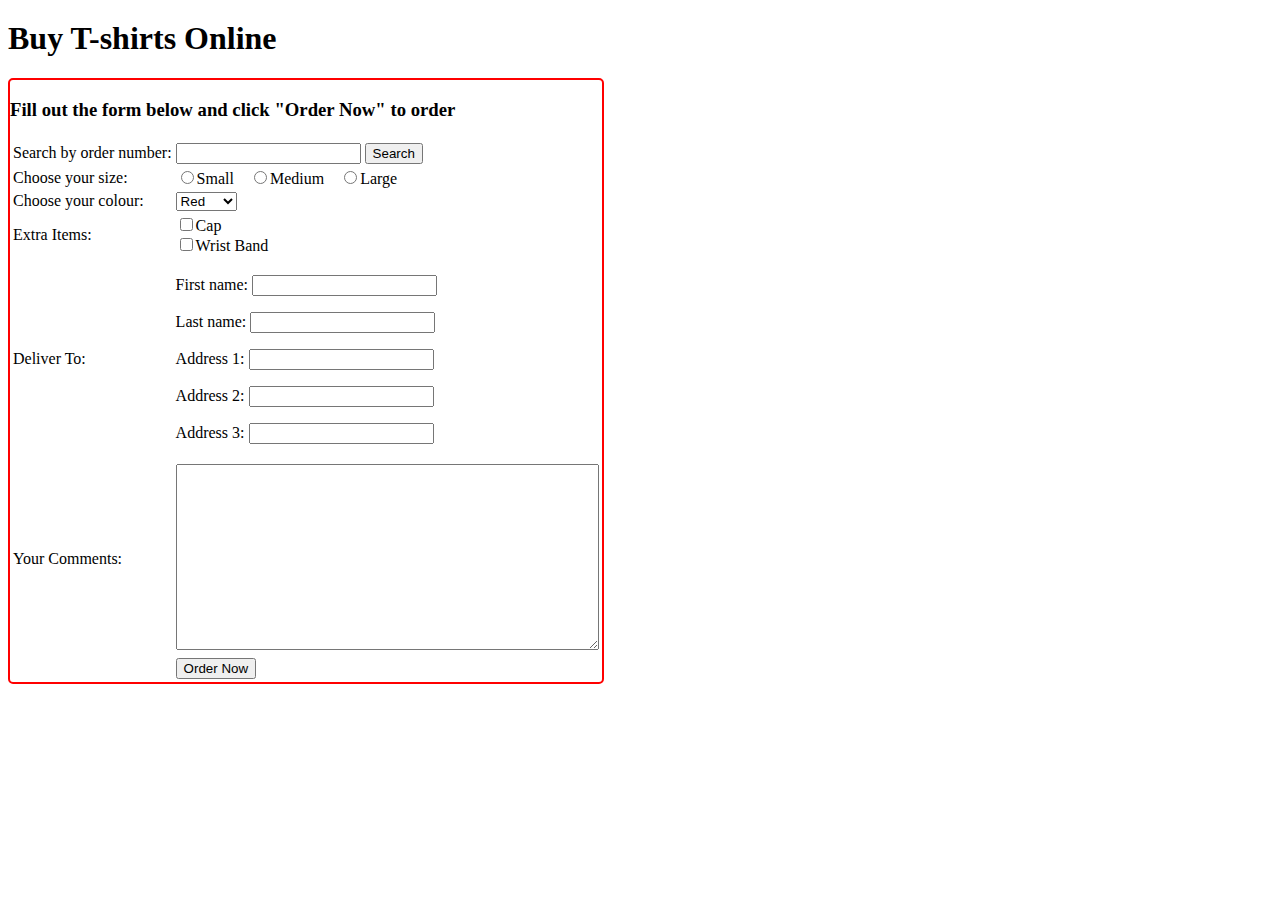
<file: index.html>
<!DOCTYPE html>
<html lang="en">
<head>
    <meta charset="UTF-8">
    <meta name="viewport" content="width=device-width, initial-scale=1.0">
    <!-- <meta http-equiv="X-UA-Compatible" content="ie=edge"> -->
    <title>Title</title>
    <!-- <link rel="stylesheet" href="https://stackpath.bootstrapcdn.com/bootstrap/4.1.3/css/bootstrap.min.css"> -->
    <!-- <link rel="stylesheet" href="style.css"> -->
    <style>
        .col-1{
            float: left;
            margin-right: 10%;
        }
        .col-center{
            text-align: center;
        }
        td{
            margin-left: 10%;
        }
        .round1 {
            border: 2px solid red;
            border-radius: 5px;
            width: fit-content;
        }
    </style>
</head>
<body>
    <head>
        <h1 style="margin-top: 20px;">Buy T-shirts Online</h1>
    </head>

    <article class="round1">
        <section>
            <h3>Fill out the form below and click "Order Now" to order</h3>
        </section>
        <section>
            <form action="">
                <table>
                    <tr>
                        <td>
                            Search by order number:
                        </td>
                        <td>
                            <input type="text" name="order-number"/>
                            <!-- <input type="submit" value="Search"/> -->
                            <button type="submit" value="Search" class="btn btn-primary">Search</button>
                        </td>
                    </tr>
                    <tr>
                        <td>
                            Choose your size:
                        </td>
                        <td>
                            <input type="radio" name="size-selection" id=""/>Small
                            <input type="radio" name="size-selection" style="margin-left: 1rem" id=""/>Medium
                            <input type="radio" name="size-selection" style="margin-left: 1rem" id=""/>Large
                        </td>
                    </tr>
                    <tr>
                        <td>
                            Choose your colour:
                        </td>
                        <td>
                            <select name="color-selection" id="">
                                <option value="red">Red</option>
                                <option value="purple">Purple</option>
                                <option value="blue">Blue</option>
                                <option value="green">Green</option>
                            </select>
                        </td>
                    </tr>
                    <tr>
                        <td>
                            Extra Items:
                        </td>
                        <td>
                            <input type="checkbox" name="cap" value="Cap">Cap <br>
                            <input type="checkbox" name="wrist band" value="Wrist Band">Wrist Band
                        </td>
                    </tr>
                    <tr>
                        <td>
                            Deliver To:
                        </td>
                        <td>
                            <p>First name: <input type="text" name="first-name" id=""/></p>
                            <p>Last name:  <input type="text" name="last-name" id=""/></p>
                            <p>Address 1:  <input style="position: relative;" type="text" name="last-name" id=""/></p>
                            <p>Address 2:  <input type="text" name="last-name" id=""/></p>
                            <p>Address 3:  <input type="text" name="last-name" id=""/></p>
                        </td>
                    </tr>
                    <tr>
                        <td>
                            Your Comments:
                        </td>
                        <td>
                            <textarea rows="12" cols="50" name="comment" form="usrform"></textarea><br>
                        </td>
                    </tr>
                    <tr>
                        <td></td>
                        <td><button type="submit" value="Order Now" class="btn btn-primary">Order Now</button></td>
                    </tr>
                </table>
            </form>
        </section>
    </article>
</body>
</html>
</file>
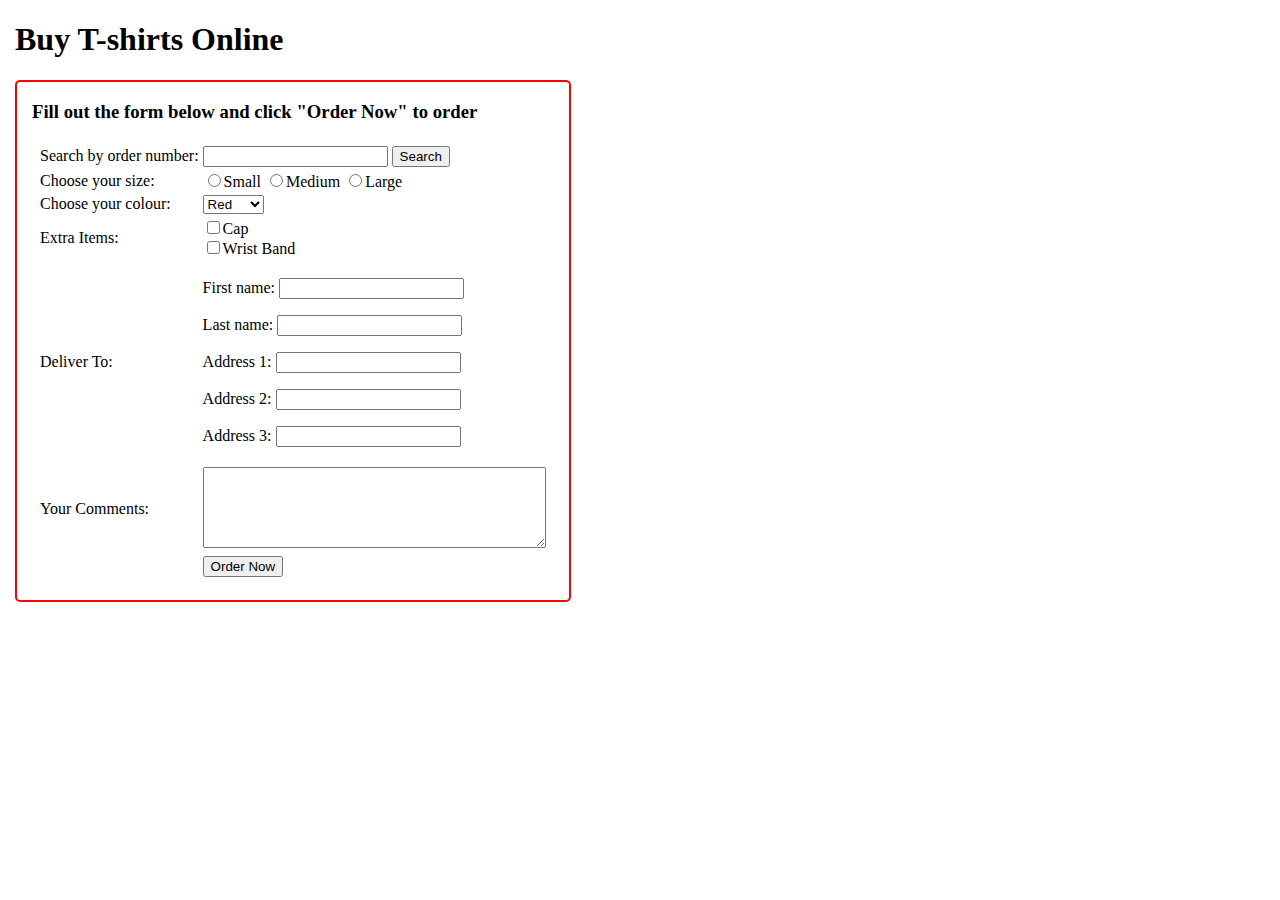
<file: Lab02/Index.html>
<!DOCTYPE html>
<html lang="en">
<head>
    <meta charset="UTF-8">
    <meta name="viewport" content="width=device-width, initial-scale=1.0">
    <title>Title</title>

    <style>
        .col-1{
            float: left;
            margin-right: 10%;
        }
        .col-center{
            text-align: center;
        }
        td{
            margin-left: 10%;
        }
        .round1 {
            border: 2px solid red;
            border-radius: 5px;
            width: fit-content;
        }
    </style>
    
</head>
<body style="margin:15px">
    <header>
        <h1>Buy T-shirts Online</h1>
    </header>

    <article class="round1">
        <section style="margin:15px">
            <h3>Fill out the form below and click "Order Now" to order</h3>
        </section>
        <section>
            <form action="./control_get.php" method="get" style="margin: 20px;">
                <table>
                    <tr>
                        <td>
                            Search by order number:
                        </td>
                        <td>
                            <input type="text" name="order_number"/>
                            <!-- <input type="submit" value="Search"/> -->
                            <button name="search_button" type="search" value="Search" class="btn btn-primary">Search</button>
                        </td>
                    </tr>
                    <tr>
                        <td>
                            Choose your size:
                        </td>
                        <td>
                            <input type="radio" name="size_selection" value="ma">Small
                            <input type="radio" name="size_selection" value="Medium">Medium
                            <input type="radio" name="size_selection" value="Large">Large
                        </td>
                    </tr>
                    <tr>
                        <td>
                            Choose your colour:
                        </td>
                        <td>
                            <select name="color-selection" id="">
                                <option value="red">Red</option>
                                <option value="purple">Purple</option>
                                <option value="blue">Blue</option>
                                <option value="green">Green</option>
                            </select>
                        </td>
                    </tr>
                    <tr>
                        <td>
                            Extra Items:
                        </td>
                        <td>
                            <input type="checkbox" name="cap" value="Cap">Cap <br>
                            <input type="checkbox" name="wrist_band" value="Wrist Band">Wrist Band
                        </td>
                    </tr>
                    <tr>
                        <td>
                            Deliver To:
                        </td>
                        <td>
                            <p>First name: <input type="text" name="first-name" id=""/></p>
                            <p>Last name:  <input type="text" name="last-name" id=""/></p>
                            <p>Address 1:  <input style="position: relative;" type="text" name="address_line_1" id=""/></p>
                            <p>Address 2:  <input type="text" name="address_line_2" id=""/></p>
                            <p>Address 3:  <input type="text" name="address_line_3" id=""/></p>
                        </td>
                    </tr>
                    <tr>
                        <td>
                            Your Comments:
                        </td>
                        <td>
                            <!-- <textarea rows="12" cols="50" name="comment" id="text_area_input"></textarea><br> -->
                            <textarea name="comment" rows="5" cols="40"></textarea><br>
                            <!-- <input  type="text" form="usrform" name="comment" id=""> -->
                        </td>
                    </tr>
                    <tr>
                        <td></td>
                        <td><button name="submit" type="submit" value="Order Now" class="btn btn-primary">Order Now</button></td>
                    </tr>
                </table>
            </form>
        </section>
    </article>
</body>
</html>
</file>
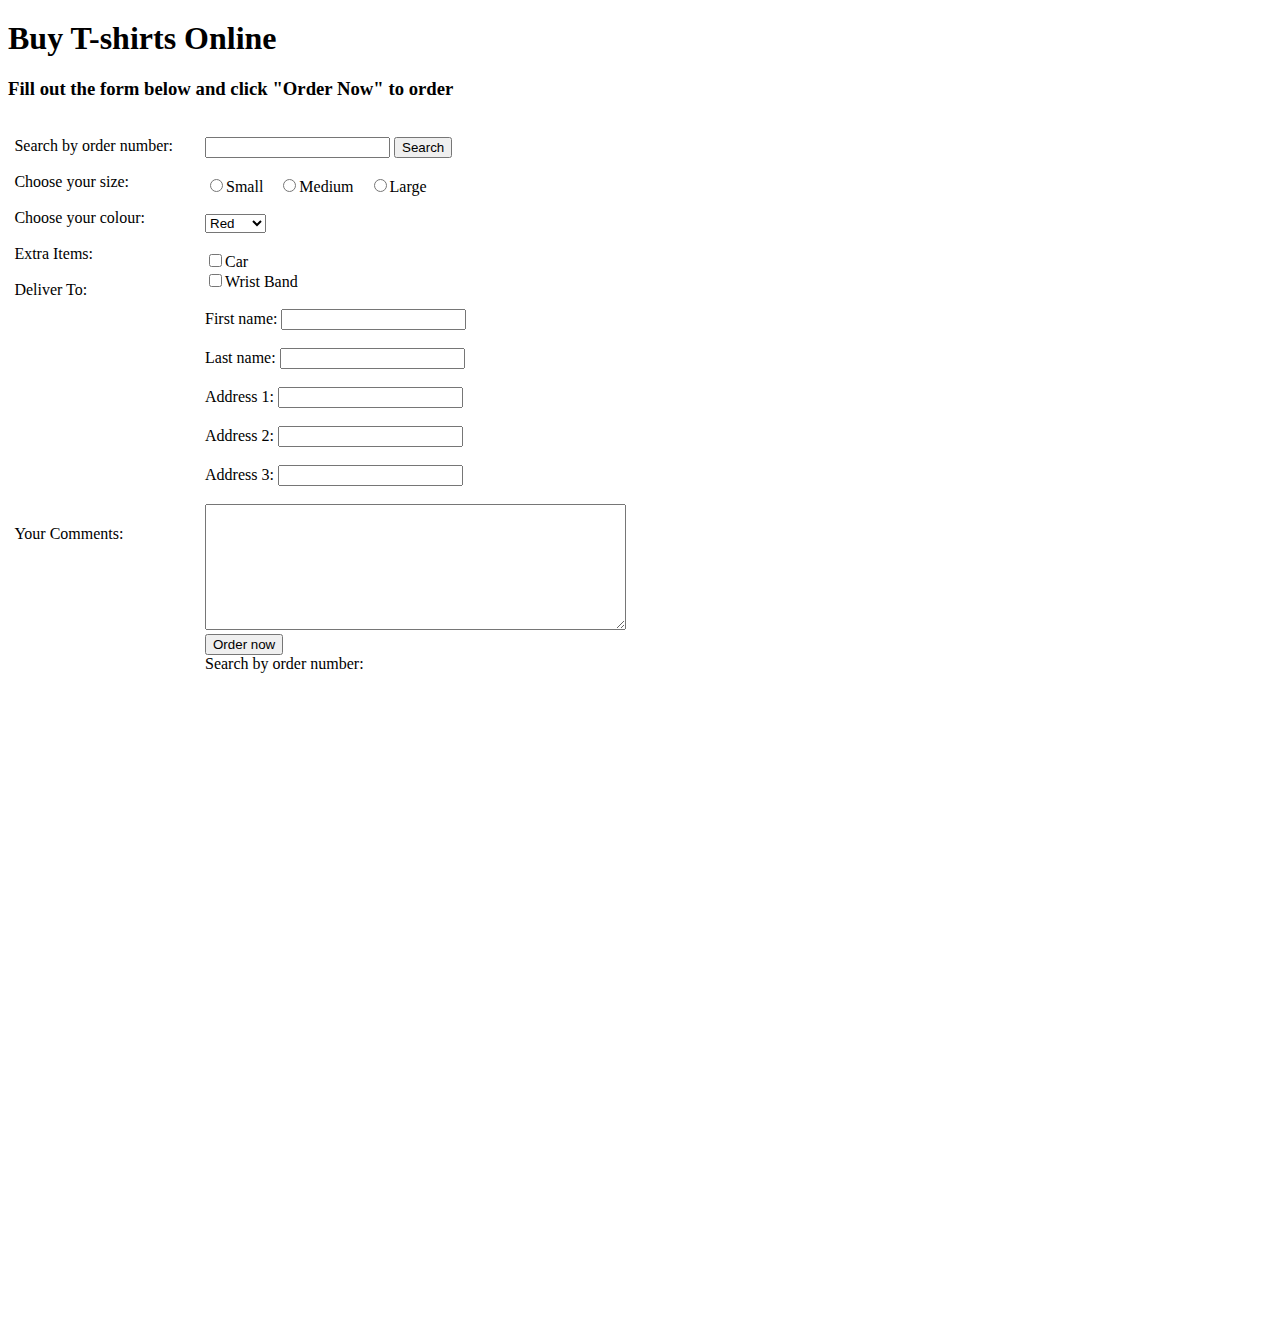
<file: Lab01/E15142-test.html>
<!DOCTYPE html>
<html lang="en">
<head>
    <meta charset="UTF-8">
    <meta name="viewport" content="width=device-width, initial-scale=1.0">
    <meta http-equiv="X-UA-Compatible" content="ie=edge">
    <!-- <link rel="stylesheet" href="https://stackpath.bootstrapcdn.com/bootstrap/4.1.3/css/bootstrap.min.css"> -->
    <title>Document</title>
</head>
<body>
    <header>
        <h1 style="margin-top: 20px;">Buy T-shirts Online</h1>
    </header>
    <article>
        <div>
            <h3>Fill out the form below and click "Order Now" to order</h3>
            <br>
        </div>
        <div class="form-section">
            <section>
                <form name="input-form" action="">
                    <div style="float: left; margin-right: 2rem; margin-left: 0.4rem; margin-bottom: 50rem;">
                        Search by order number: <br> <br>
                        Choose your size: <br><br>
                        Choose your colour: <br><br>
                        Extra Items: <br><br><div style="margin-bottom: 8rem margin-live"></div>
                        Deliver To: <br><br><div style="margin-bottom: 13rem"></div>
                        Your Comments: <br>
                    </div>
                    <div>

                            <input type="text" name="order-number"/>
                            <!-- <input type="submit" value="Search"/> -->
                            <button type="submit" value="Search" class="btn btn-primary">Search</button>

                            <br><br>

                            <input type="radio" name="size-selection" id=""/>Small
                            <input type="radio" name="size-selection" style="margin-left: 1rem" id=""/>Medium
                            <input type="radio" name="size-selection" style="margin-left: 1rem" id=""/>Large
                            <br>
                            <br>
                            <select name="color-selection" id="">
                                <option value="red">Red</option>
                                <option value="purple">Purple</option>
                                <option value="blue">Blue</option>
                                <option value="green">Green</option>
                            </select>
                            <br><br>
                            <div class="form-check">
                                <input type="checkbox" name="cap" value="Car">Car <br>
                                <input type="checkbox" name="wrist band" value="Wrist Band">Wrist Band <br> <br>
                            </div>
                            First name: <input type="text" name="first-name" id=""/><br><br>

                            Last name:   <input type="text" name="last-name" id=""/><br><br>

                            Address 1: <input style="position: relative;" type="text" name="last-name" id=""/><br><br>
                            Address 2: <input type="text" name="last-name" id=""/><br><br>
                            Address 3: <input type="text" name="last-name" id=""/><br><br>
                            <textarea rows="8" cols="50" name="comment" form="usrform"></textarea><br>
                            <!-- <input type="submit" value="Order Now"/> -->
                            <button type="submit" value="Order Now" class="btn btn-primary">Order now</button>
                    </div>
                    
                </form>
            </section>
            
            <section>
                <form action="">
                    <div class="col">
                        <div class="row">
                            <div class="col">
                                Search by order number:
                            </div>
                            <div class="col"></div>
                        </div>
                        <div class="row">
                            <div class="col">

                            </div>
                            <div class="col"></div>
                        </div>
                        <div class="row">
                            <div class="col">

                            </div>
                            <div class="col"></div>
                        </div>
                        <div class="row">
                            <div class="col">

                            </div>
                            <div class="col"></div>
                        </div>
                        <div class="row">
                            <div class="col">

                            </div>
                            <div class="col"></div>
                        </div>
                    </div>
                </form>
            </section>
        </div>
    </article>
</body>
</html>
</file>
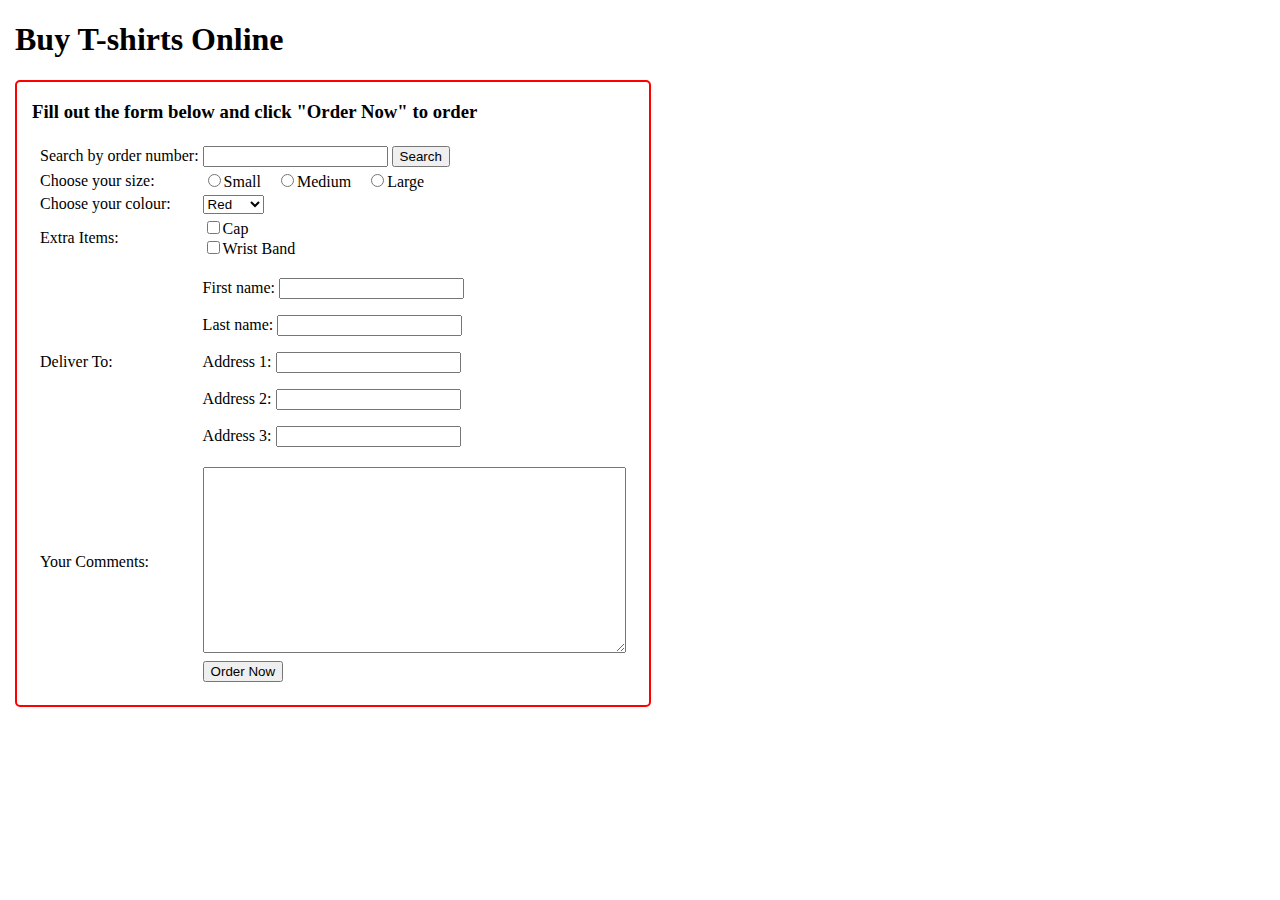
<file: Lab01/E15142.html>
<!DOCTYPE html>
<html lang="en">
<head>
    <meta charset="UTF-8">
    <meta name="viewport" content="width=device-width, initial-scale=1.0">
    <title>Title</title>

    <style>
        .col-1{
            float: left;
            margin-right: 10%;
        }
        .col-center{
            text-align: center;
        }
        td{
            margin-left: 10%;
        }
        .round1 {
            border: 2px solid red;
            border-radius: 5px;
            width: fit-content;
        }
    </style>
</head>
<body style="margin:15px">
    <head>
        <h1>Buy T-shirts Online</h1>
    </head>

    <article class="round1">
        <section style="margin:15px">
            <h3>Fill out the form below and click "Order Now" to order</h3>
        </section>
        <section>
            <form action="" style="margin: 20px;">
                <table>
                    <tr>
                        <td>
                            Search by order number:
                        </td>
                        <td>
                            <input type="text" name="order-number"/>
                            <!-- <input type="submit" value="Search"/> -->
                            <button type="submit" value="Search" class="btn btn-primary">Search</button>
                        </td>
                    </tr>
                    <tr>
                        <td>
                            Choose your size:
                        </td>
                        <td>
                            <input type="radio" name="size-selection" id=""/>Small
                            <input type="radio" name="size-selection" style="margin-left: 1rem" id=""/>Medium
                            <input type="radio" name="size-selection" style="margin-left: 1rem" id=""/>Large
                        </td>
                    </tr>
                    <tr>
                        <td>
                            Choose your colour:
                        </td>
                        <td>
                            <select name="color-selection" id="">
                                <option value="red">Red</option>
                                <option value="purple">Purple</option>
                                <option value="blue">Blue</option>
                                <option value="green">Green</option>
                            </select>
                        </td>
                    </tr>
                    <tr>
                        <td>
                            Extra Items:
                        </td>
                        <td>
                            <input type="checkbox" name="cap" value="Cap">Cap <br>
                            <input type="checkbox" name="wrist band" value="Wrist Band">Wrist Band
                        </td>
                    </tr>
                    <tr>
                        <td>
                            Deliver To:
                        </td>
                        <td>
                            <p>First name: <input type="text" name="first-name" id=""/></p>
                            <p>Last name:  <input type="text" name="last-name" id=""/></p>
                            <p>Address 1:  <input style="position: relative;" type="text" name="last-name" id=""/></p>
                            <p>Address 2:  <input type="text" name="last-name" id=""/></p>
                            <p>Address 3:  <input type="text" name="last-name" id=""/></p>
                        </td>
                    </tr>
                    <tr>
                        <td>
                            Your Comments:
                        </td>
                        <td>
                            <textarea rows="12" cols="50" name="comment" form="usrform"></textarea><br>
                        </td>
                    </tr>
                    <tr>
                        <td></td>
                        <td><button type="submit" value="Order Now" class="btn btn-primary">Order Now</button></td>
                    </tr>
                </table>
            </form>
        </section>
    </article>
</body>
</html>
</file>
<file: style.css>
main h1.main-title{
    background-color: rgb(52, 75, 204);
    margin-top:80px;
    position: relative;
    margin-bottom: 10px;
    padding: 2px;
}
article p {
    text-align: center;
}

aside div.aside-content{
    text-align: left;

}
</file>
